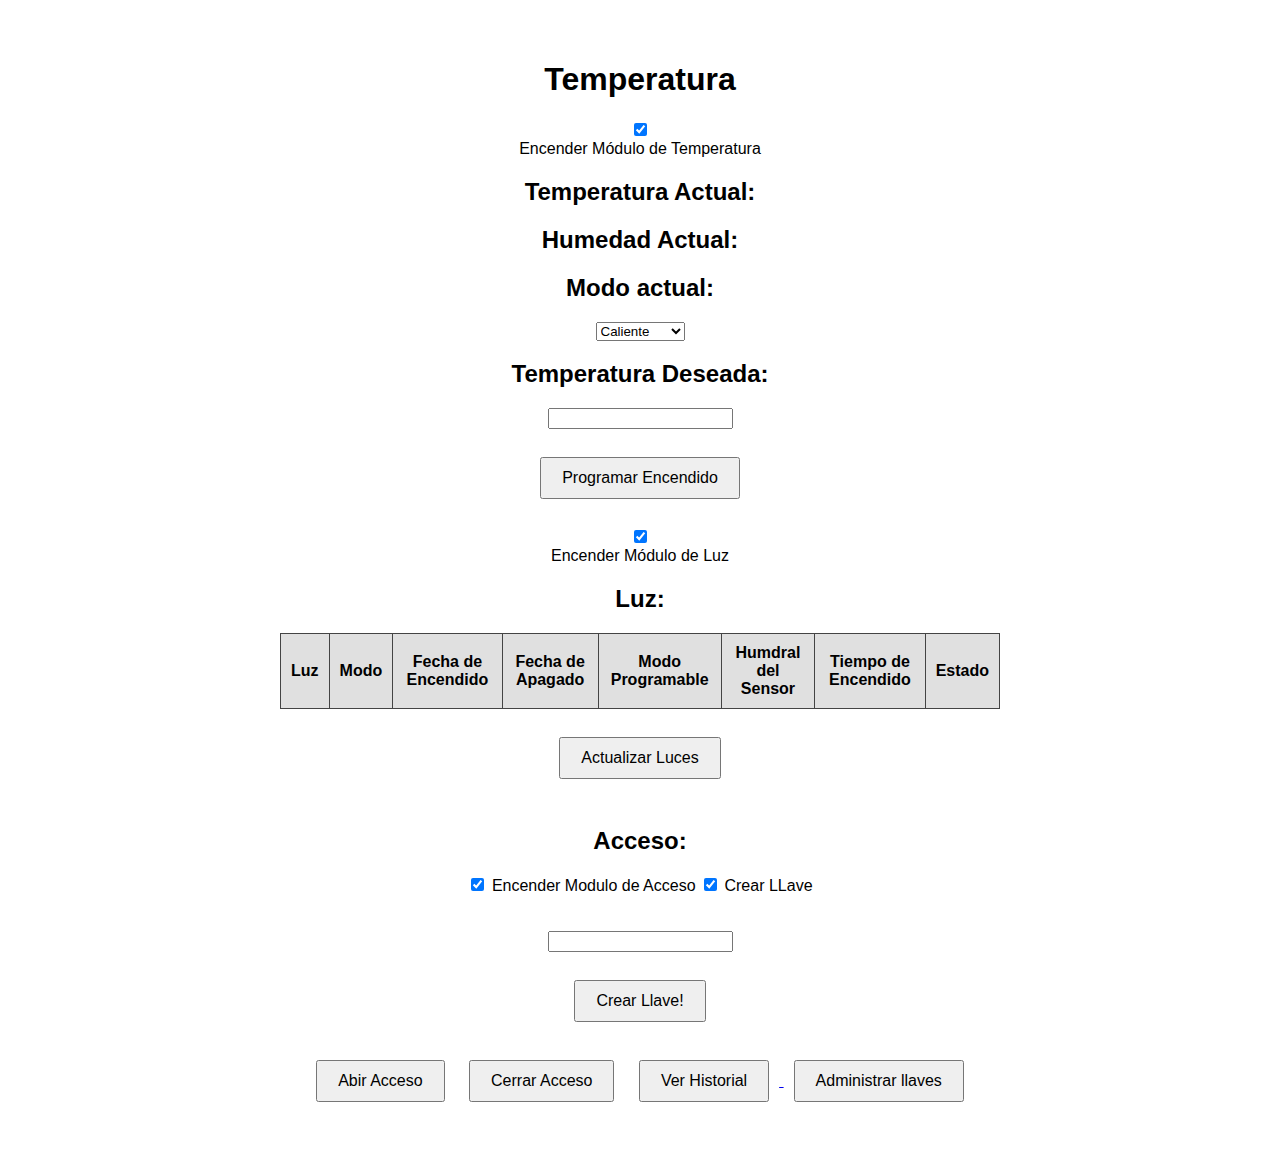
<file: Final/Host/data/index.html>
<!DOCTYPE html>
<html>

<head>
  <meta charset="UTF-8">
  <title>Smart Home</title>
  <link rel="stylesheet" href="style.css">
  <link rel="preconnect" href="https://fonts.googleapis.com">
  <link rel="preconnect" href="https://fonts.gstatic.com" crossorigin>
  <link href="https://fonts.googleapis.com/css2?family=Cal+Sans&display=swap" rel="stylesheet">
  <link href="https://fonts.googleapis.com/css2?family=Lexend:wght@100..900&display=swap" rel="stylesheet">
</head>

<body>

  <div id="Temp">
    <h1>Temperatura</h1>

    <div class="checkbox-wrapper-5">
      <div class="check">
        <input type="checkbox" id="toggleStateTemp" checked onchange="OnOffTemp()">
        <label for="toggleStateTemp"></label> 
      </div>
      <span>Encender Módulo de Temperatura</span>
    </div>

    <h2>Temperatura Actual: </h2> <div id="actualTemp"></div> 

    <h2>Humedad Actual: </h2> <div id="actualHum"></div> 

    <h2>Modo actual: </h2>
    <select name="select" id="tempModeSelect" onchange="updateTempData()" class="custom-select"> <!--Se Supone que se debe de desactivar si se desactiva la checkbox-->
      <option value="O">Automatico</option>
      <option value="P" selected>Caliente</option>
      <option value="Q">Frio</option>
      <option value="R">Solo Aire</option>
    </select>

    <h2>Temperatura Deseada: </h2>
    <input type="number" id="desiredTemperatureInput" onchange="updateTempData()" class="costum-input"> <!--Se Supone que se debe de desactivar si el modo es diferente a automatico-->

    <br><br>
    <a href="/Temp/Prog">
      <button id="goToProgTemp" >Programar Encendido</button>
    </a>

  </div>
  
  <br>

<div id="Light">

  <div class="checkbox-wrapper-5">
    <div class="check">
      <input type="checkbox" id="toggleStateLight" checked onchange="OnOffLight()">
      <label for="toggleStateLight"></label> 
    </div>
    <span>Encender Módulo de Luz</span>
  </div>

    <h2>Luz:</h2>
        <table >
          <thead>
            <tr>
              <th>Luz</th>
              <th>Modo</th>
              <th>Fecha de Encendido</th>
              <th>Fecha de Apagado</th>
              <th>Modo Programable</th>
              <th>Humdral del Sensor</th>
              <th>Tiempo de Encendido</th>
              <th>Estado</th>
            </tr>
          </thead>
          <tbody id="lightsBody">
            <!-- Aquí se insertan las filas dinámicamente -->
          </tbody>
        </table>
        <br>


    <button id="updateLightsBtn" onclick="updateLights()" >Actualizar Luces</button>

  </div>

  <br>

  <div id="Accs">
    <h2>Acceso:</h2>
    <label>
      <input type="checkbox" id="toggleSatateAccs" checked onchange="OnOffAccs()" class="big-checkbox"> Encender Modulo de Acceso
    </label>
    
    <label>
      <input type="checkbox" id="toggleCreateKey" onchange="toggleCreateKeyAccs()" checked class="big-checkbox" > Crear LLave
    </label>
    <br><br><br>
    <input type="text" maxlength="15" id="accsKeyInput" class="costum-input">
    <br><br>
    <button id="accsKeyButton" onclick="accsCreateKey()" >Crear Llave!</button>
    <br><br>
    <button id="accsOpenButton" onclick="accsOpen()">Abir Acceso</button>
    <button id="accsCloseButton" onclick="accsClose()">Cerrar Acceso</button>

    <a href="/Accs/History">
      <button id="goToHistoryBtn">Ver Historial</button>
    </a>

    <a href="/Accs/Keys">
      <button id="goToKeysBtn">Administrar llaves</button>
    </a>
  </div>

  <script src="script.js"></script>
</body>

</html>
</file>
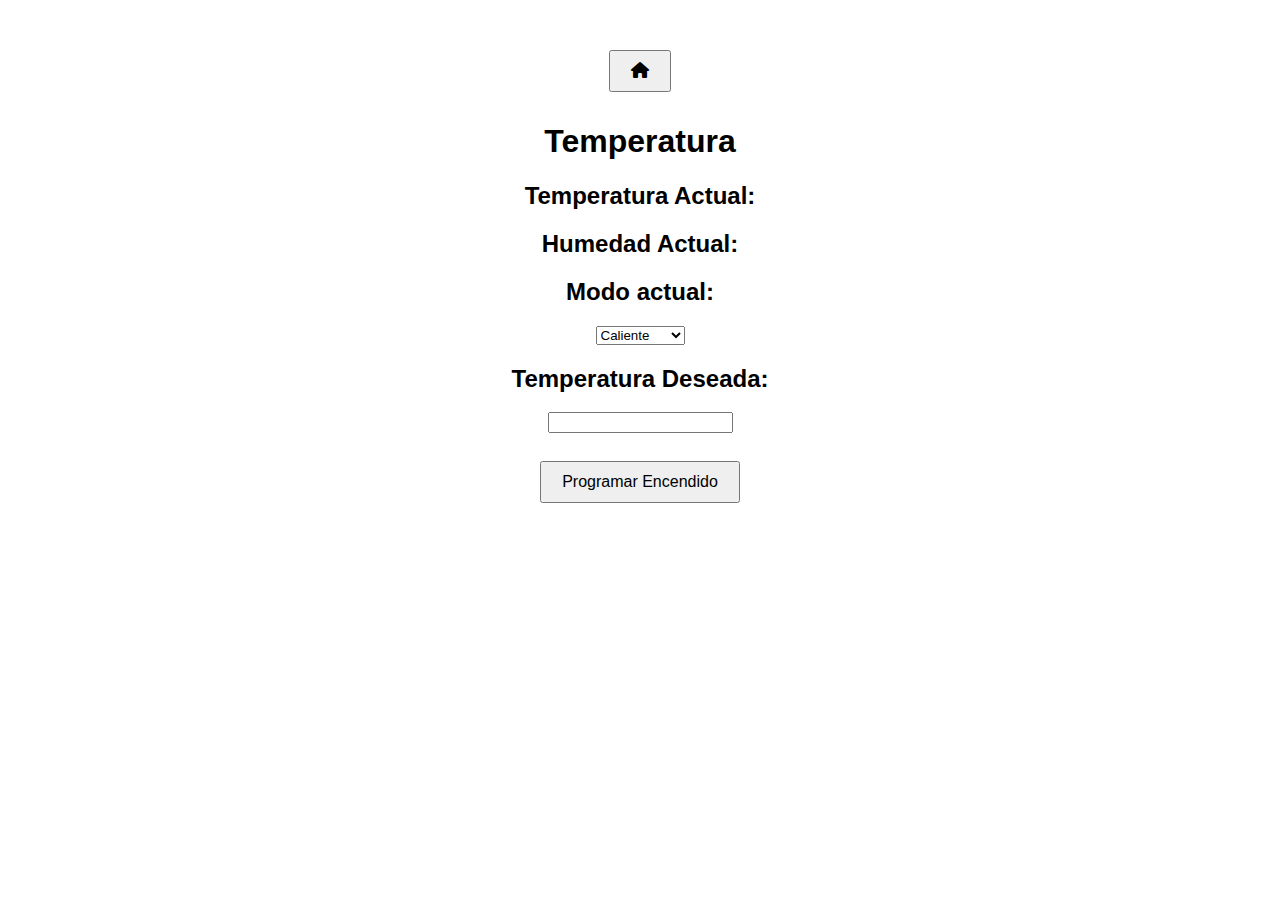
<file: Final/Host/data/Temp/Details.html>
<!DOCTYPE html>
<html>

<head>
  <meta charset="UTF-8">
  <title>Smart Home</title>
  <link rel="stylesheet" href="../style.css">
  <link rel="preconnect" href="https://fonts.googleapis.com">
  <link rel="preconnect" href="https://fonts.gstatic.com" crossorigin>
  <link href="https://fonts.googleapis.com/css2?family=Cal+Sans&display=swap" rel="stylesheet">
  <link href="https://fonts.googleapis.com/css2?family=Lexend:wght@100..900&display=swap" rel="stylesheet">
  <link rel="stylesheet" href="https://cdnjs.cloudflare.com/ajax/libs/font-awesome/6.0.0-beta3/css/all.min.css">
</head>

<body>

  <a href="/" class="home">
    <button>
      <i class="fa fa-home"></i>
    </button>
  </a>

  <div id="Temp">
    <h1>Temperatura</h1>

    <div id="InfoPanel">
      <h2>Temperatura Actual: </h2> <div id="actualTemp"></div> 
      <h2>Humedad Actual: </h2> <div id="actualHum"></div> 
      <h2>Modo actual: </h2>
      <select name="select" id="tempModeSelect" onchange="updateTempData()" class="custom-select"> <!--Se Supone que se debe de desactivar si se desactiva la checkbox-->
        <option value="O">Automatico</option>
        <option value="P" selected>Caliente</option>
        <option value="Q">Frio</option>
        <option value="R">Solo Aire</option>
      </select>
    </div>
    

    <h2>Temperatura Deseada: </h2>
    <input type="number" id="desiredTemperatureInput" onchange="updateTempData()" class="custom-input"> <!--Se Supone que se debe de desactivar si el modo es diferente a automatico-->

    <br><br>
    <a href="/Temp/Schedule">
      <button id="ScheduleTemp">Programar Encendido</button>
    </a>

  </div>

  <script src="script.js"></script>
</body>

</html>
</file>
<file: Final/Host/data/style.css>
body {
    font-family: sans-serif;
    text-align: center;
    padding: 2em;
    background-color: white;
  }
  
  button {
    margin: 10px;
    padding: 10px 20px;
    font-size: 16px;
  }

  table {
    border-collapse: collapse;
    width: 60%;
    margin: auto;
  }

  th, td {
    border: 1px solid #444;
    padding: 10px;
    text-align: center;
  }

  th {
    background-color: #e0e0e0;
  }
</file>
